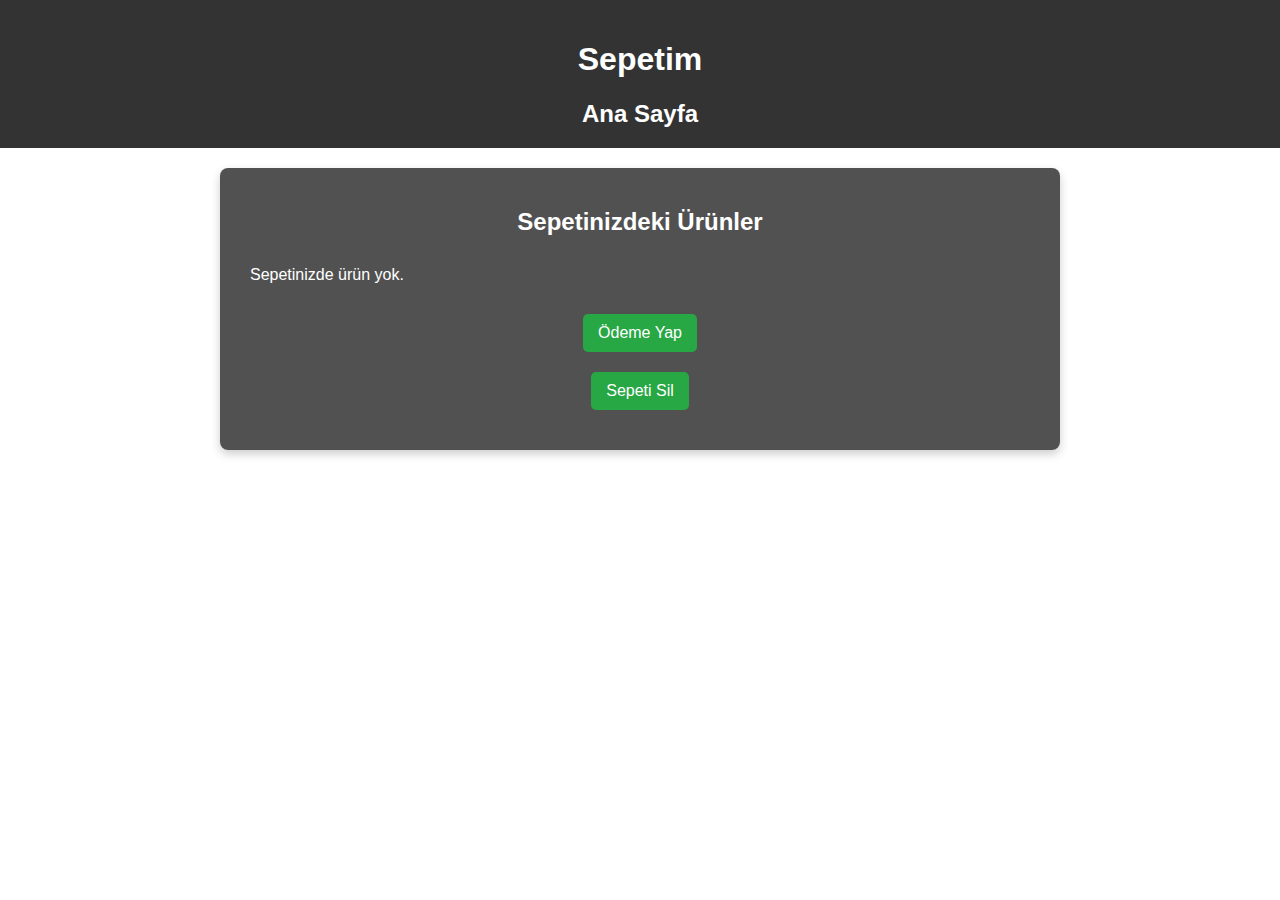
<file: sepet.html>
<!DOCTYPE html>
<html lang="tr">
<head>
    <meta charset="UTF-8">
    <meta name="viewport" content="width=device-width, initial-scale=1.0">
    <title>Sepet</title>
    <link rel="stylesheet" href="css/sepet.css">
</head>
<body>
    <header class="main-header">
        <div class="main-header__container">
            <div class="main-header__left">
                <h1>Sepetim</h1>
                <li><a href="index.html">Ana Sayfa</a></li>
            </div>
        </div>
    </header>

    <main>
        <section class="cart-items">
            <h2>Sepetinizdeki Ürünler</h2>
            <ul id="cart-list"></ul>
            <p id="total-price"></p>
            <button id="checkout-button">Ödeme Yap</button>
            <button id="clear-cart-button">Sepeti Sil</button>
        </section>
    </main>

    <footer>
        <p>Tüm hakları saklıdır &copy; 2024</p>
    </footer>

    <script>
        let cart = JSON.parse(localStorage.getItem('cart')) || [];
        const cartList = document.getElementById('cart-list');
        const totalPriceElement = document.getElementById('total-price');
        const clearCartButton = document.getElementById('clear-cart-button');

        function displayCartItems() {
            cartList.innerHTML = ''; // Önce listeyi temizle
            if (cart.length === 0) {
                cartList.innerHTML = "<li>Sepetinizde ürün yok.</li>";
                totalPriceElement.textContent = "";
                return;
            }
            cart.forEach(item => {
                const listItem = document.createElement('li');
                listItem.textContent = `${item.name} - Fiyat: ${item.price} TL, Adet: ${item.quantity}`;
                cartList.appendChild(listItem);
            });
            const totalPrice = cart.reduce((total, item) => total + item.price * item.quantity, 0);
            totalPriceElement.textContent = `Toplam Fiyat: ${totalPrice} TL`;
        }

        clearCartButton.addEventListener('click', function() {
            localStorage.removeItem('cart');
            cart = [];
            displayCartItems();
        });

        displayCartItems();
    </script>
</body>
</html>
</file>
<file: css/sepet.css>
body {
    font-family: Arial, sans-serif;
    margin: 0;
    padding: 0;
    background: url('https://wisynco.com/wp-content/uploads/2014/12/footer-background-02.png') no-repeat center center fixed;
    background-size: cover;
}

li {
    text-decoration: none;
    list-style: none;
}

.main-header {
    background-color: #333;
    color: white;
    text-align: center;
    padding: 20px 0;
}

.main-header a {
    font-size: 24px;
    font-weight: bold; 
    color: #fff; 
    text-decoration: none; 
    transition: color 0.3s, text-shadow 0.3s; 
}

.main-header a:hover {
    color: cadetblue;
    text-shadow: 0 0 10px rgba(95, 235, 228, 0.5); 
}

.cart-items {
    max-width: 800px;
    margin: 20px auto;
    background-color: rgba(50, 50, 50, 0.85);
    padding: 20px;
    border-radius: 8px;
    box-shadow: 0 4px 10px rgba(0, 0, 0, 0.2);
    color: white;
    flex: 1; 
}

.cart-items h2 {
    text-align: center;
    color: #fff;
}

#cart-list {
    list-style: none;
    padding: 0;
}

#cart-list li {
    padding: 10px;
    border-bottom: 1px solid rgba(255, 255, 255, 0.2);
    display: flex;
    justify-content: space-between;
}

#cart-list li:last-child {
    border-bottom: none;
}

#cart-list li.empty-message {
    text-align: center;
    width: 100%;
    padding: 20px;
}

#total-price {
    text-align: right;
    font-weight: bold;
    font-size: 18px;
    margin-top: 20px;
}

button {
    background-color: #28a745;
    color: white;
    border: none;
    padding: 10px 15px;
    cursor: pointer;
    border-radius: 5px;
    display: block;
    margin: 20px auto;
    font-size: 16px;
    transition: background-color 0.3s;
}

button:hover {
    background-color: #218838;
}

footer {
    text-align: center;
    padding: 20px;
    background-color: rgba(0, 0, 0, 0.85);
    color: white;
    width: 100%;
    bottom: 0; 
    background: url('https://wisynco.com/wp-content/uploads/2014/12/footer-background-02.png') no-repeat center center fixed;
    background-size: cover;
}
</file>
